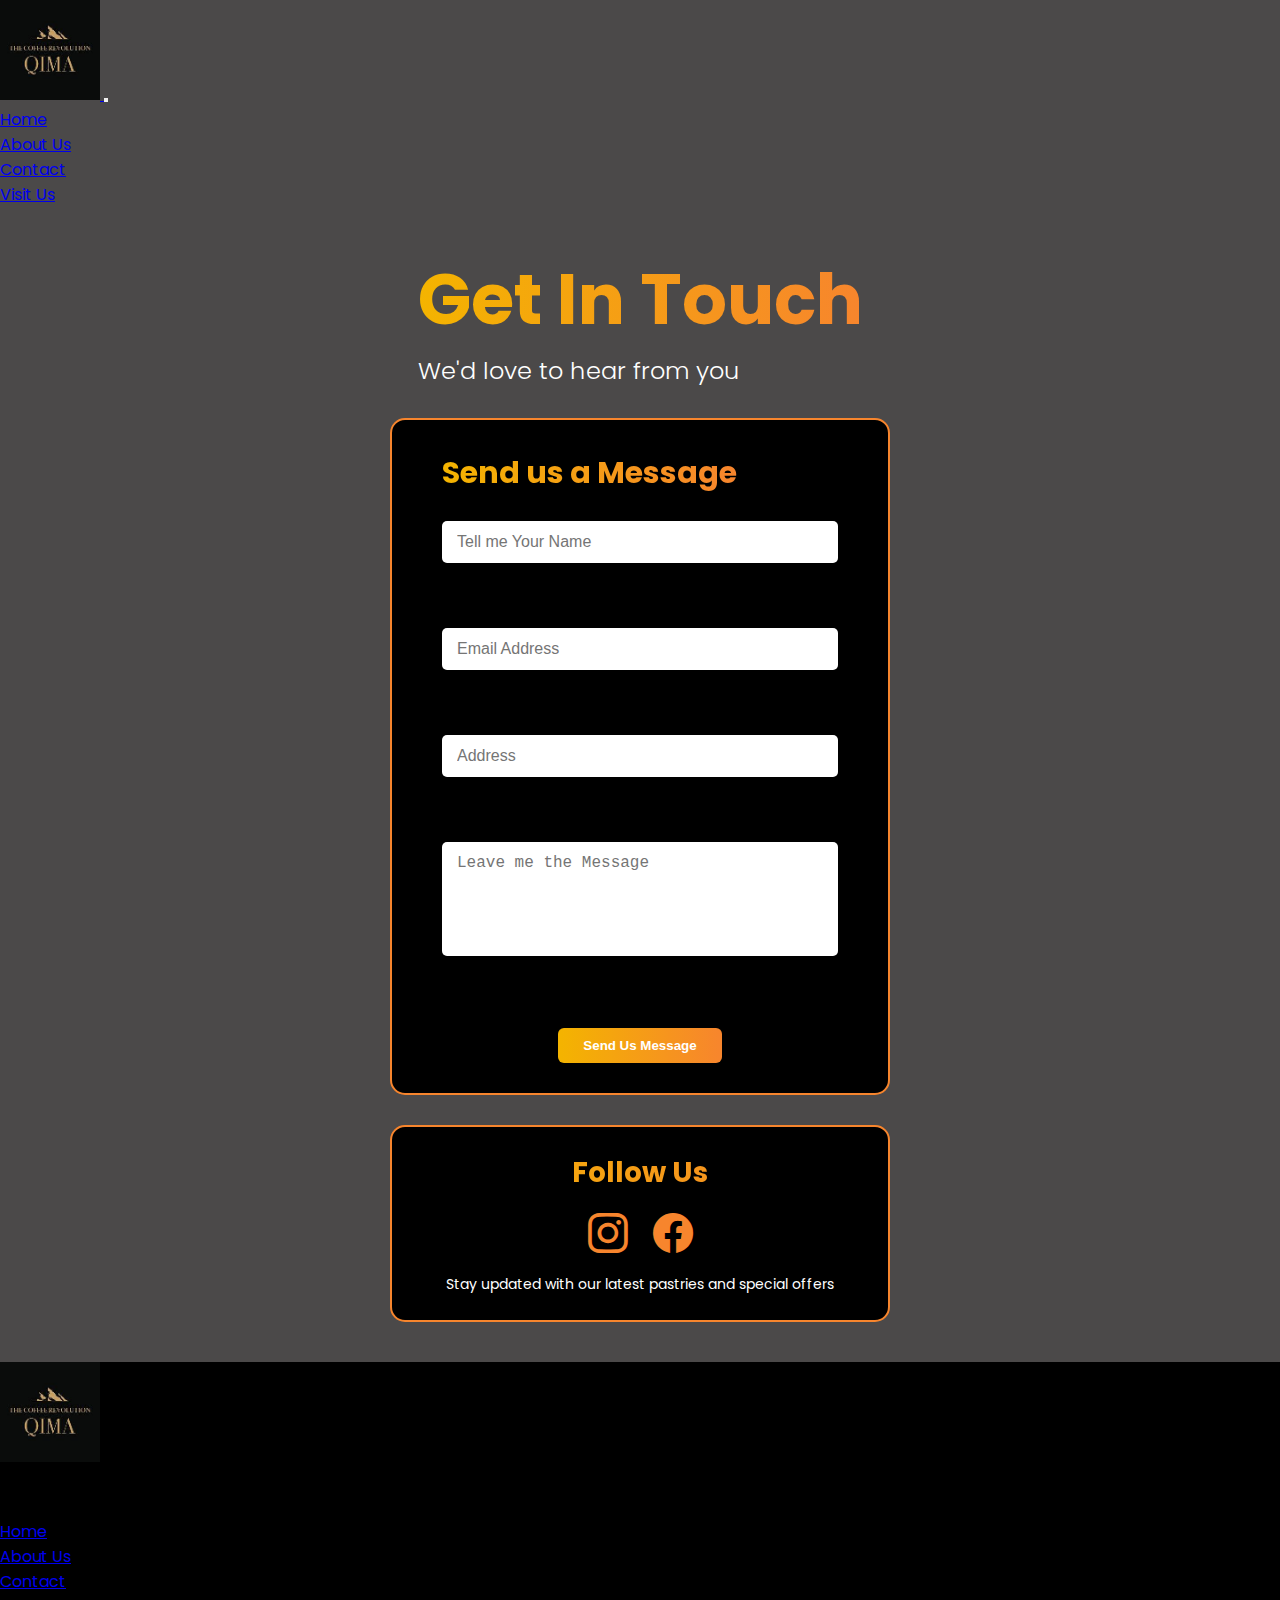
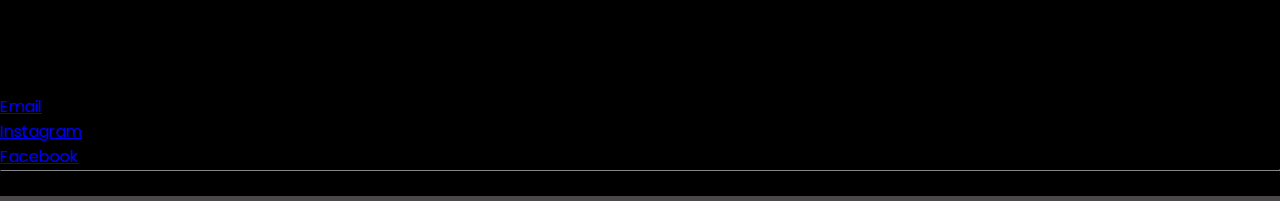
<file: Files/HTML/Contact.html>
<!doctype html>
<html lang="en">

<head>
  <meta charset="utf-8">
  <meta name="viewport" content="width=device-width, initial-scale=1">

  <link href="https://cdn.jsdelivr.net/npm/bootstrap@5.0.2/dist/css/bootstrap.min.css" rel="stylesheet"
    integrity="sha384-EVSTQN3/azprG1Anm3QDgpJLIm9Nao0Yz1ztcQTwFspd3yD65VohhpuuCOmLASjC"
    crossorigin="anonymous">
 <link rel="stylesheet" href="https://cdn.jsdelivr.net/npm/bootstrap-icons@1.11.1/font/bootstrap-icons.css">
  <link rel="stylesheet" href="../CSS/Contact.css">
  <link href="https://fonts.googleapis.com/css2?family=Poppins:wght@300;400;500;600;700&display=swap"
    rel="stylesheet">
  <link rel="icon" type="img/jpg" href="../Image/Qima_Logo.jpeg">
  <title>Contact Us</title>
</head>
<body>
  <header>
    <nav class="navbar navbar-expand-lg navbar-light bg-light px-3">
      <a class="navbar-brand" href="#">
        <img src="../Image/Qima_Logo.jpeg" width="100" height="100" alt="QIMA Logo">
      </a>
      <button class="navbar-toggler" type="button" data-bs-toggle="collapse" data-bs-target="#navbarNav"
        aria-controls="navbarNav" aria-expanded="false" aria-label="Toggle navigation">
        <span class="navbar-toggler-icon"></span>
      </button>
      <div class="collapse navbar-collapse justify-content-end" id="navbarNav">
        <ul class="navbar-nav align-items-center">
          <li class="nav-item">
            <a class="nav-link active" href="../../index.html">Home</a>
          </li>
          <li class="nav-item">
            <a class="nav-link" href="AboutUs.html">About Us</a>
          </li>
          <li class="nav-item">
            <a class="nav-link" href="Contact.html">Contact</a>
          </li>
          <li class="nav-item">
            <a class="btn btn-outline-dark mx-3" href="Contact.html">Visit Us</a>
          </li>
        </ul>
      </div>
    </nav>
  </header>

  <main>
    <div class="hero-text text-center">
      <h1>Get In Touch</h1>
      <h5>We'd love to hear from you</h5>
    </div>
<div class="cont">
  <p>Send us a Message</p>
  <form>
    <div class="mb-3">
      <input name="name" type="text" class="form-control" id="name" placeholder="Tell me Your Name" required>
      <div class="valid-feedback">Looks good!</div>
      <div class="invalid-feedback">Please enter your name.</div>
    </div>

    <div class="mb-3">
      <input name="email" type="email" class="form-control" id="email" placeholder="Email Address" required>
      <div class="valid-feedback">Looks good!</div>
      <div class="invalid-feedback">Please enter your email.</div>
    </div>

    <div class="mb-3">
      <input name="address" type="text" class="form-control" id="address" placeholder="Address" required>
      <div class="valid-feedback">Looks good!</div>
      <div class="invalid-feedback">Please enter your address.</div>
    </div>

    <div class="mb-3">
      <textarea name="message" class="form-control" id="message" placeholder="Leave me the Message" rows="5" required></textarea>
      <div class="valid-feedback">Looks good!</div>
      <div class="invalid-feedback">Please enter your message.</div>
    </div>

    <button type="submit" class="btn btn-primary">Send Us Message</button>
  </form>
</div>
   <div class="follow">
  <p>Follow Us</p>
  <div class="icons">
    <i class="bi bi-instagram"></i>
    <i class="bi bi-facebook"></i>
  </div>
  <p class="note">Stay updated with our latest pastries and special offers</p>
</div>

  </main>
 <footer class="text-white py-4" style="background-color:#000;">
    <div class="container">
      <div class="row text-center text-md-start">
        <div class="col-12 col-md-3 mb-3">
          <img src="../Image/Qima_Logo.jpeg" width="100" height="100" class="mb-2">
          <p>The Coffee Revolution</p>
        </div>
        <div class="col-6 col-md-3 mb-3">
          <p class="fw-bold text-warning">Quick Links</p>
          <a class="text-light text-decoration-none" href="../../index.html"><p>Home</p></a>
          <a class="text-light text-decoration-none" href="AboutUs.html"><p>About Us</p></a>
          <a class="text-light text-decoration-none" href="Contact.html"><p>Contact</p></a>
        </div>
        <div class="col-6 col-md-3 mb-3">
          <p class="fw-bold text-warning">Address</p>
          <p>28 Maryland Rd</p>
          <p>London E15 1JB</p>
        </div>
        <div class="col-6 col-md-3 mb-3">
          <p class="fw-bold text-warning">Contact</p>
        <a class="text-light text-decoration-none" href="mailto:info@qimacafe.com"><p>Email</p></a>
        <a class="text-light text-decoration-none" href="https://www.instagram.com/qima.cafe/"><p>Instagram</p></a>
        <a class="text-light text-decoration-none" href="http://facebook.com/qima.cafe"><p>Facebook</p></a>
        </div>
      </div>
      <hr style="border-color:#333;">
      <p class="text-center m-0">© 2024 Qima Cafe. All rights reserved.</p>
    </div>
  </footer>

<script src="https://cdn.jsdelivr.net/npm/bootstrap@5.0.2/dist/js/bootstrap.bundle.min.js"
    integrity="sha384-MrcW6ZMFYlzcLA8Nl+NtUVF0sA7MsXsP1UyJoMp4YLEuNSfAP+JcXn/tWtIaxVXM"
    crossorigin="anonymous">
</script>
<script>

   const form = document.querySelector('.cont form');
     const fields = form.querySelectorAll('input, textarea');

   fields.forEach(field=>{
       field.addEventListener('input', () => {
    if (field.value.trim() === "") {
      field.classList.add('is-invalid');
      field.classList.remove('is-valid');
    } else {
      field.classList.add('is-valid');
      field.classList.remove('is-invalid');
    }
  })
  });

</script>
</body>

</html>
</file>
<file: Files/CSS/Contact.css>
* {
  margin: 0;
  padding: 0;
  box-sizing: border-box;
}

body {
  background-color: #4b4949;
  font-family: 'Poppins', sans-serif;
}

/* Center the section */
main {
  display: flex;
  flex-direction: column;
  align-items: center;
  gap: 30px;
  padding: 40px 0;
}

/* Heading Section */
.hero-text h1 {
  font-size: 70px;
  font-weight: 700;
  background: linear-gradient(90deg, #F4B400, #f7852d);
  -webkit-background-clip: text;
  -webkit-text-fill-color: transparent;
}

.hero-text h5 {
  color: white;
  font-weight: 300;
  font-size: 24px;
}

/* Contact form box */
.cont {
  background-color: #000;
  border: 2px solid #f7852d;
  border-radius: 15px;
  padding: 30px 50px;
  width: 90%;
  max-width: 500px;
  display: flex;
  flex-direction: column;
  align-items: flex-start; /* left align everything */
  gap: 15px;
}

.cont p {
  font-size: 30px;
  font-weight: 700;
  background: linear-gradient(90deg, #F4B400, #f7852d);
  -webkit-background-clip: text;
  -webkit-text-fill-color: transparent;
  margin-bottom: 10px;
}

.cont form {
  width: 100%;
  display: flex;
  flex-direction: column;
  gap: 15px;
}

.cont input,
.cont textarea {
  width: 100%;
  padding: 12px 15px;
  border: none;
  border-radius: 5px;
  font-size: 1rem;
  outline: none;
}

.cont textarea {
  resize: none;
}

.cont button {
  align-self: center;
  background: linear-gradient(90deg, #F4B400, #f7852d);
  border: none;
  padding: 10px 25px;
  border-radius: 6px;
  color: white;
  font-weight: 600;
  cursor: pointer;
  transition: 0.3s;
}

.cont button:hover {
  background: linear-gradient(90deg, #f7852d, #F4B400);
}
.follow {
  background-color: #000;
  border: 2px solid #f7852d;
  border-radius: 15px;
  padding: 25px;
  width: 90%;
  max-width: 500px;
  text-align: center;
}

.follow p:first-child {
  font-size: 28px;
  font-weight: 700;
  background: linear-gradient(90deg, #F4B400, #f7852d);
  -webkit-background-clip: text;
  -webkit-text-fill-color: transparent;
  margin-bottom: 10px;
}

.icons {
  display: flex;
  justify-content: center;
  gap: 25px;
  margin: 10px 0;
}

.icons i {
  font-size: 40px;
  color: #f7852d;         /* <-- now orange and visible */
  transition: 0.3s ease;
  cursor: pointer;
}

.icons i:hover {
  color: #F4B400;         /* subtle golden hover */
  transform: scale(1.1);  /* adds a small pop effect */
}

.follow .note {
  color: white;
  font-size: 14px;
  margin-top: 5px;
}
</file>
